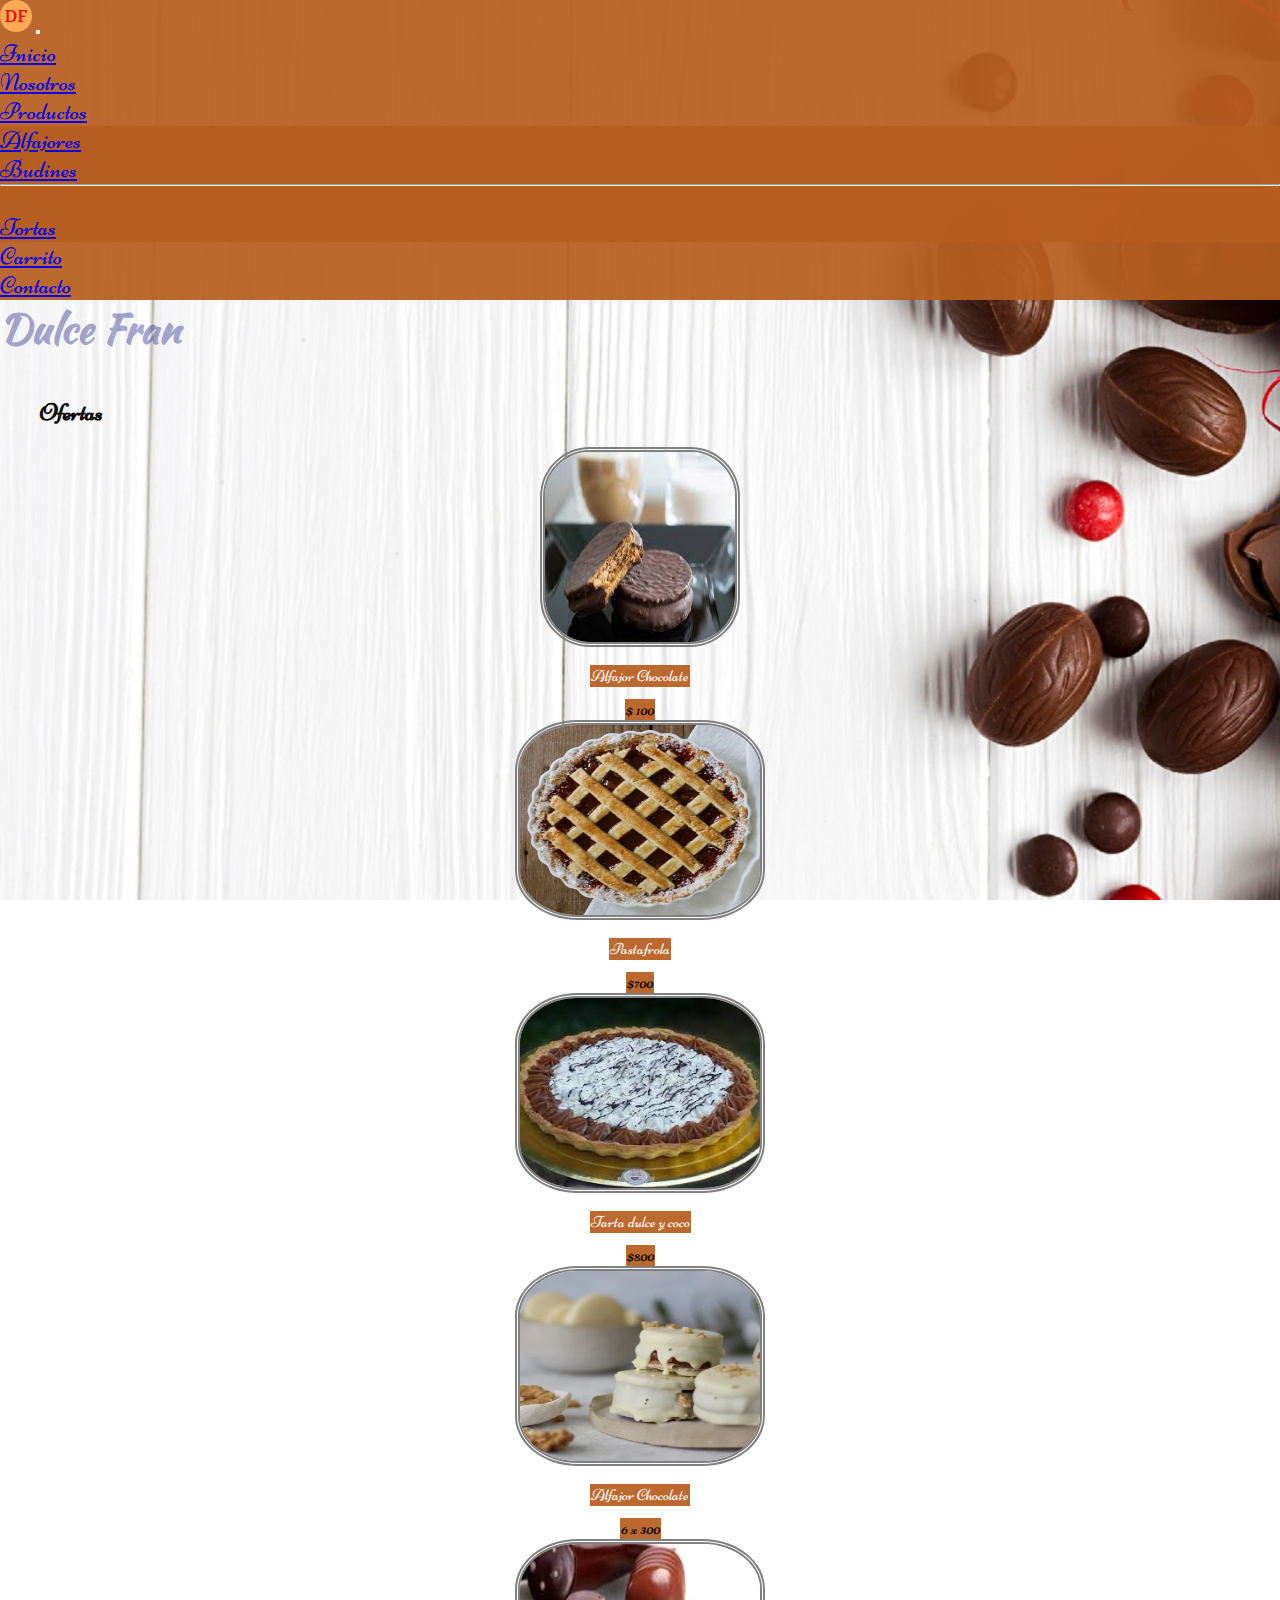
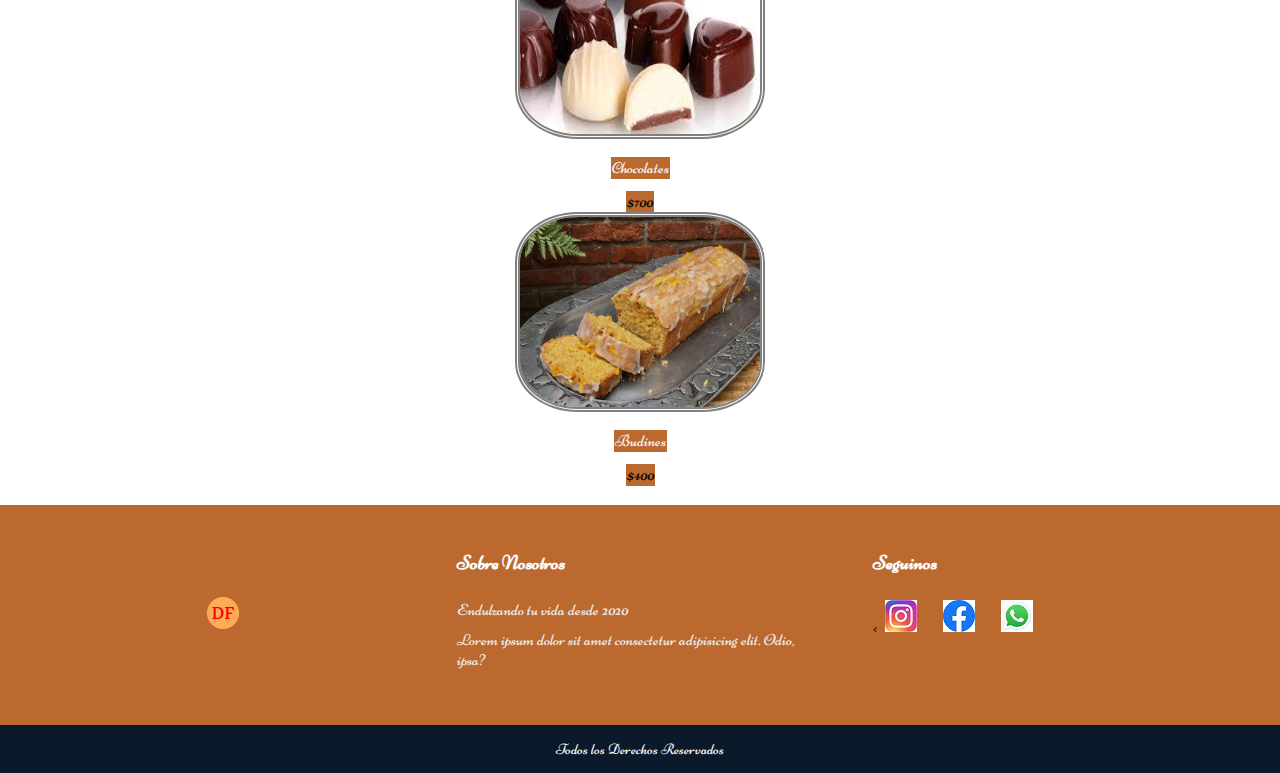
<file: index.html>
<!DOCTYPE html>
<html lang="en">
<head>
    <meta charset="UTF-8">
    <meta http-equiv="X-UA-Compatible" content="IE=edge">
    <meta name="viewport" content="width=device-width, initial-scale=1.0">
    <title>Dulce Fran</title>
    <link rel="icon" type="image/png" href="./Fotos/favicon-32x32.png"/>
    <link rel="preconnect" href="https://fonts.googleapis.com">
                <!--letra para titulos-->
    <link rel="preconnect" href="https://fonts.gstatic.com" crossorigin>
    <link href="https://fonts.googleapis.com/css2?family=Kaushan+Script&family=Niconne&display=swap" 
    rel="stylesheet">
    <!-- CSS only -->
    <link href="https://cdn.jsdelivr.net/npm/bootstrap@5.2.1/dist/css/bootstrap.min.css" rel="stylesheet" integrity="sha384-iYQeCzEYFbKjA/T2uDLTpkwGzCiq6soy8tYaI1GyVh/UjpbCx/TYkiZhlZB6+fzT" crossorigin="anonymous">
    <link rel="stylesheet" href="estilos/estilos.css">
</head>
    
<body id="pagina-inicio">

    <!-- inicio header -->

    <header class="container-fluid">

        <nav class="navbar navbar-expand-lg " >
            <div class="container-fluid">

              <a class="navbar-brand" href="index.html"><img src="./Fotos/favicon-32x32.png" alt="logo"></a>

              <button class="navbar-toggler" type="button" data-bs-toggle="collapse" data-bs-target="#navbarSupportedContent" aria-controls="navbarSupportedContent" aria-expanded="false" aria-label="Toggle navigation">
                <span class="navbar-toggler-icon"></span>
              </button>

              <div class="collapse navbar-collapse" id="navbarSupportedContent">
                <ul class="navbar-nav me-auto mb-2 mb-lg-0">
                  <li class="nav-item">
                    <a class="nav-link active" aria-current="page" href="index.html">Inicio</a>
                  </li>
                  <li class="nav-item">
                    <a class="nav-link" href="./Paginas/Nosotros.html">Nosotros</a>
                  </li>
                  <li class="nav-item dropdown">
                    <a class="nav-link dropdown-toggle" href="./Paginas/Productos.html" role="button" data-bs-toggle="dropdown" aria-expanded="false">
                      Productos
                    </a>
                    <ul class="dropdown-menu">
                      <li><a class="dropdown-item" href="./Paginas/Productos.html">Alfajores</a></li>
                      <li><a class="dropdown-item" href="./Paginas/Productos.html">Budines</a></li>
                      <li><hr class="dropdown-divider"></li>
                      <li><a class="dropdown-item" href="./Paginas/Productos.html">Tortas</a></li>
                    </ul>
                  </li>
                  <li class="nav-item">
                    <a class="nav-link" href="./Paginas/Carrito.html">Carrito</a>
                  </li>
                  <li class="nav-item">
                    <a class="nav-link" href="./Paginas/Contacto.html">Contacto</a>
                  </li>
                </ul>
      
              </div>
            </div>
          </nav>

        <a href ="./index.html"> </a> 

        <div class="mx-auto" style="width: 200px" p-2 m-2 >
            <h1>Dulce Fran</h1>
        </div>
      

 

    </header>

        <!-- Fin header -->

        
  <main class="container">
    <section class="sec1ini">

      <h2 class="h2inicio">Ofertas</h2>

      <div class="row" >

                <div class="col-lg-4 col-xs-12 col-md-6 p-3">
                  
                  <img src="./Fotos/Alfajor 1.jfif" alt="Foto Alfajor" width="150px" class="imgsection "mx-auto" style="width: 200px;" >
                  <h3 class="h3imag"><span>Alfajor Chocolate</span> </h3>
                  <p class="fw-bold"><span>$ 100</span> </p>
                </div>

                <div class="col-lg-4 col-xs-12 col-md-6 p-3">
                  <img src="./Fotos/pasta-frola-1-FP.jpg" alt="Torta" width="150px"class="imgsection">
                  <h3 class="h3imag"> <span>Pastafrola</span> </h3>
                  <p class="fw-bold"><span>$700</span></p>
                </div>
                        
                <div class="col-lg-4 col-xs-12 col-md-6 p-3">
                            
                  <img src="./Fotos/Tarta 1.jfif" alt="Tarta" width="150px"class="imgsection">
                  <h3 class="h3imag"><span>Tarta dulce y coco</span> </h3>
                  <p class="fw-bold"><span>$800</span> </p>
                        
                </div>

                  <div class="col-lg-4 col-xs-12 col-md-6 p-5 mt-4">
                      <img src="./Fotos/Alfajor 4.jpg" alt="Foto Alfajor" width="150px"class="imgsection" >
                      <h3 class="h3imag"><span>Alfajor Chocolate</span> </h3>
                      <p class="fw-bold"><span>6 x 300</span> </p>
                  </div>
            
            
                  <div class="col-lg-4 col-xs-12 col-md-6 p-5  mt-4">
                            <img src="./Fotos/Chocolates.jfif" alt="Chocolates" width="150px"class="imgsection">
                            <h3 class="h3imag"><span>Chocolates</span> </h3>
                            <p class="fw-bold"><span>$700</span></p>
                  </div>
                            
                  <div class="col-lg-4 col-xs-12 col-md-6 p-5  mt-4">
                                
                    <img src="./Fotos/Budines2.jpg" alt="Tarta" width="150px"class="imgsection">
                    <h3 class="h3imag"><span>Budines</span> </h3>
                    <p class="fw-bold"><span>$400</span></p>
                            
                  </div>
      </div>

    </Section>

  </main>
  
  
  <footer class="pie-pagina">
    <div class="grupo-1">
        <div class="box">
            <figure>
                <a href="#">
                    <img src="Fotos/favicon-32x32.png" alt="Logo">
                </a>
            </figure>
        </div>
        <div class="box">
            <h2>Sobre Nosotros</h2>
            <p>Endulzando tu vida desde 2020</p>
            <p>Lorem ipsum dolor sit amet consectetur adipisicing elit. Odio, ipsa?</p>
        </div>

        <div class="box">
            <h2>Seguinos</h2>
            <div class="red-social">
                <<a href="https://www.instagram.com
                " target="_blank"><img src="./Fotos/Logos/Instagram logo.jpg" alt="Logo instagram" class="rounded-3"></a>

                <a href="https://www.facebook.com/" target="_blank"><img src="./Fotos/Logos/Logo facebook.jpg" alt="Logo Facebook"class="rounded-3"></a>

                <a href="https://www.whatsapp.com" target="_blank"><img src="./Fotos/Logos/WhatsApp.jpg" alt="Logo WhatsApp"class="rounded-3"></a>

              
            </div>
        </div>
    </div>
    <div class="grupo-2">
        <p>Todos los Derechos Reservados</p> 
    </div>

  </footer>





    
            <!-- JavaScript Bundle with Popper -->
    <script src="https://cdn.jsdelivr.net/npm/bootstrap@5.2.1/dist/js/bootstrap.bundle.min.js" integrity="sha384-u1OknCvxWvY5kfmNBILK2hRnQC3Pr17a+RTT6rIHI7NnikvbZlHgTPOOmMi466C8" crossorigin="anonymous"></script>   
</body>
</html>
</file>
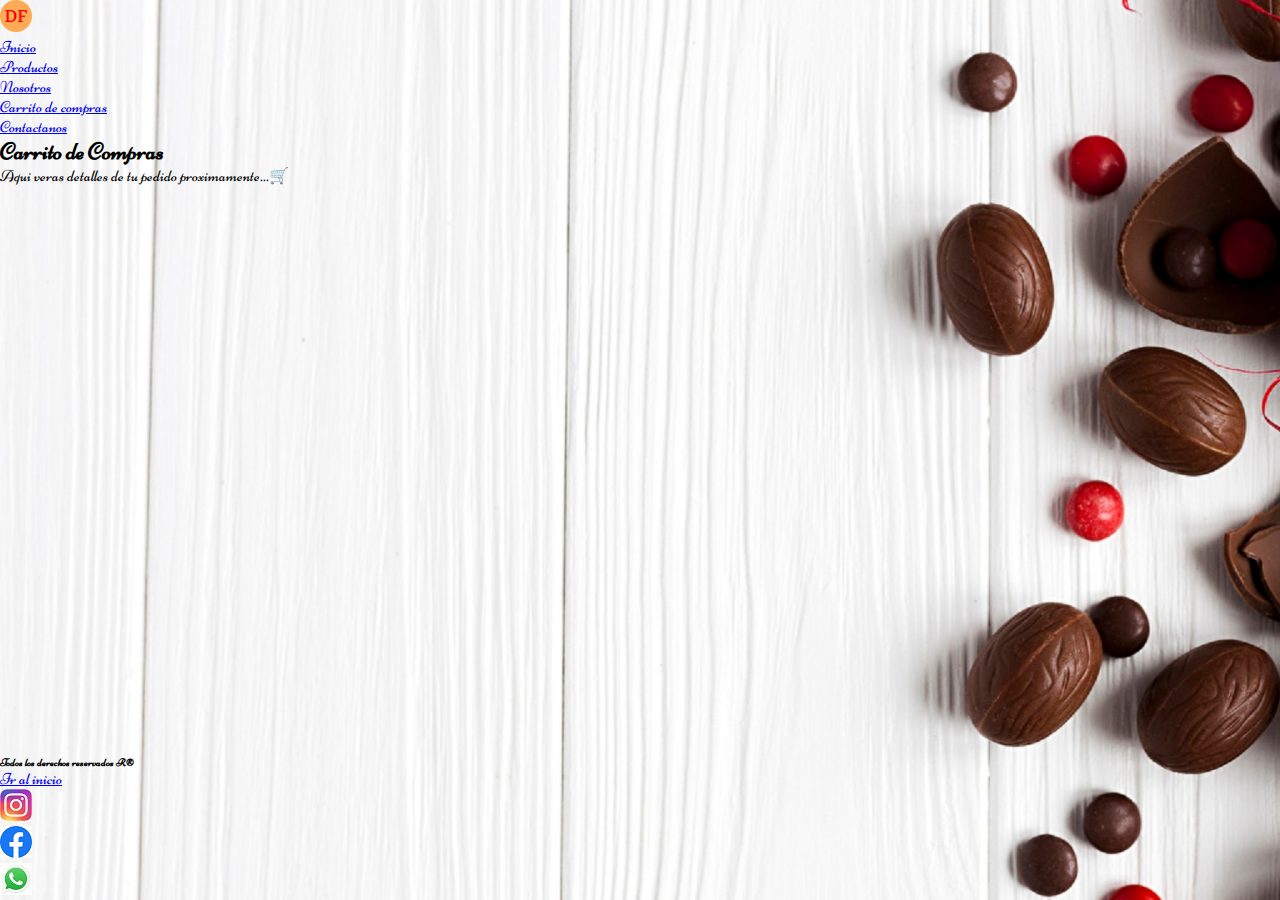
<file: Paginas/Carrito.html>
<!DOCTYPE html>
<html lang="en">
<head>
    <meta charset="UTF-8">
    <meta http-equiv="X-UA-Compatible" content="IE=edge">
    <meta name="viewport" content="width=device-width, initial-scale=1.0">
    <link rel="icon" type="image/png" href="../Fotos/favicon-32x32.png"/>
    <link rel="preconnect" href="https://fonts.googleapis.com">
                <!--letra para titulos-->
    <link rel="preconnect" href="https://fonts.gstatic.com" crossorigin>
    <link href="https://fonts.googleapis.com/css2?family=Kaushan+Script&family=Niconne&display=swap" 
    rel="stylesheet">
    <link rel="stylesheet" href="../estilos/estilos.css">

    <title>Carrito</title>
</head>

<body class="carrito">
    <header>
        <a href ="../index.html"><img src="../Fotos/favicon-32x32.png" alt="icono"></a> 


           
        <nav class="navinicio">
            <div>

                <ul class="menu">
                    <li> <a class="subrayado"href="../index.html">Inicio</a> </li>

                    <li> <a class="subrayado" href="./Productos.html">Productos</a> </li>

                    <li> <a class="subrayado" href="./Nosotros.html">Nosotros</a> </li>

                    <li> <a class="subrayado" href="./Carrito.html">Carrito de compras</a> </li>

                    <li> <a class="subrayado" href="./Contacto.html">Contactanos</a> </li>
                </ul>

            </div>
                      
        </nav>


    </header>


    <main>

        <div class="titulocarrito"> <h2>Carrito de Compras</h2></div>
       

        <div class="parrafocarrito">
            <p>Aqui veras detalles de tu pedido proximamente...🛒</p>
        </div>


    </main>

    <footer>
        <div class="footeralinicio">   
            <h6>Todos los derechos reservados R®</h6>

            <a class="footeralinicio" href="../index.html">Ir al inicio</a>
        </div>

     
        <div>
            <ul class="Footercontact">
                <li>
                    <a href="https://www.instagram.com
                    " target="_blank"><img src="../Fotos/Logos/Instagram logo.jpg" alt="Logo instagram"class="logosfooter"></a>                    
                </li>
                <li>
                    <a href="https://www.facebook.com/" target="_blank"><img src="../Fotos/Logos/Logo facebook.jpg" alt="Logo Facebook"class="logosfooter"></a>
                </li>
                <li>
                    <a href="https://www.whatsapp.com" target="_blank"><img src="../Fotos/Logos/WhatsApp.jpg" alt="Logo WhatsApp"class="logosfooter"></a>
                </li>

            </ul>



        </div>

 

    </footer>
</body>
</html>
</file>
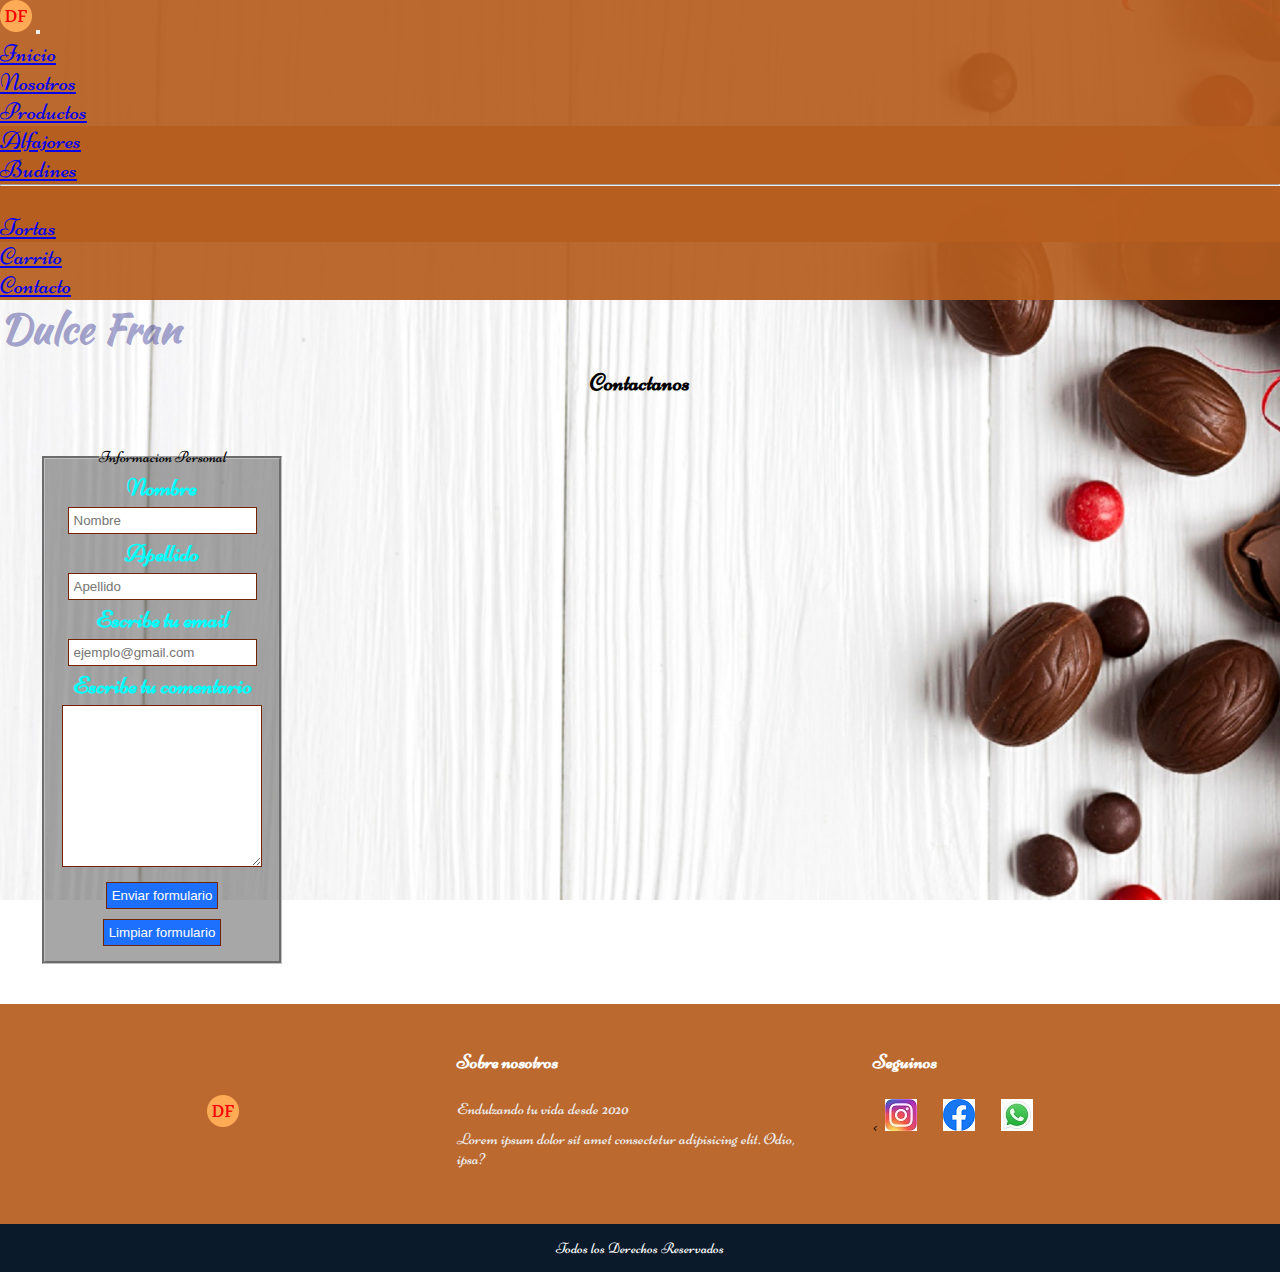
<file: Paginas/Contacto.html>
<!DOCTYPE html>
<html lang="en">
<head>
    <meta charset="UTF-8">
    <meta http-equiv="X-UA-Compatible" content="IE=edge">
    <meta name="viewport" content="width=device-width, initial-scale=1.0">
    <link rel="icon" type="image/png" href="../Fotos/favicon-32x32.png"/>
    <link rel="preconnect" href="https://fonts.googleapis.com">
                <!--letra para titulos-->
    <link rel="preconnect" href="https://fonts.gstatic.com" crossorigin>
    <link href="https://fonts.googleapis.com/css2?family=Kaushan+Script&family=Niconne&display=swap" 
    rel="stylesheet">
    <!-- CSS only -->
    <link href="https://cdn.jsdelivr.net/npm/bootstrap@5.2.1/dist/css/bootstrap.min.css" rel="stylesheet" integrity="sha384-iYQeCzEYFbKjA/T2uDLTpkwGzCiq6soy8tYaI1GyVh/UjpbCx/TYkiZhlZB6+fzT" crossorigin="anonymous">
    <link rel="stylesheet" href="../estilos/estilos.css">
    <title>Contacto</title>
</head>

<body>


            <header class= "container-fluid" >

                <nav class="navbar navbar-expand-lg " >
                    <div class="container-fluid">
            
                    <a class="navbar-brand" href="../index.html"><img src="../Fotos/favicon-32x32.png" alt="logo"></a>
            
                    <button class="navbar-toggler" type="button" data-bs-toggle="collapse" data-bs-target="#navbarSupportedContent" aria-controls="navbarSupportedContent" aria-expanded="false" aria-label="Toggle navigation">
                        <span class="navbar-toggler-icon"></span>
                    </button>
            
                    <div class="collapse navbar-collapse" id="navbarSupportedContent">
                        <ul class="navbar-nav me-auto mb-2 mb-lg-0">
                        <li class="nav-item">
                            <a class="nav-link active" aria-current="page" href="../index.html">Inicio</a>
                        </li>
                        <li class="nav-item">
                            <a class="nav-link" href="./Nosotros.html">Nosotros</a>
                        </li>
                        <li class="nav-item dropdown">
                            <a class="nav-link dropdown-toggle" href="./Productos.html" role="button" data-bs-toggle="dropdown" aria-expanded="false">
                            Productos
                            </a>
                            <ul class="dropdown-menu">
                            <li><a class="dropdown-item" href="./Productos.html">Alfajores</a></li>
                            <li><a class="dropdown-item" href="./Productos.html">Budines</a></li>
                            <li><hr class="dropdown-divider"></li>
                            <li><a class="dropdown-item" href="./Productos.html">Tortas</a></li>
                            </ul>
                        </li>
                        <li class="nav-item">
                            <a class="nav-link" href="./Carrito.html">Carrito</a>
                        </li>
                        <li class="nav-item">
                            <a class="nav-link" href="./Contacto.html">Contacto</a>
                        </li>
                        </ul>
            
                    </div>
                    </div>
                </nav>
            
                <a href ="index.html"> </a> 
            
                <div class="mx-auto" style="width: 200px" p-2 m-2 >
                    <h1>Dulce Fran</h1>
                </div>
            
            
            
            
            </header>
            
                <!-- Fin header -->

            
    
    <div class="containergrid">
            <main class="maincontacto">
                    
                    <h2 class="titulocontacto">
                    Contactanos
                    </h2>

                <section class="secform">
                        <form action="">

                            <fieldset>
                                    <legend>Informacion Personal</legend>

                                

                                <div>
                                    <label for="name">Nombre</label><br>
                                    <input type="text"name="name" placeholder="Nombre">
                                </div>

                                

                                <div>
                                    <label for="surname">Apellido</label><br>
                                    <input type="text"name="surname" placeholder="Apellido">
                                </div>

                                <div>
                                    <label for="email">Escribe tu email</label>
                                    <input type="email" name="email" required
                                    placeholder="ejemplo@gmail.com">
                                </div>

                                <div>
                                    <label for="comentario">Escribe tu comentario</label> <br>
                                    <textarea name="comentario" id="" cols="30" rows="10"></textarea>
                                </div>

                                
                                <div >
                                    <input class="input-enviar-limpiar" type="submit" value="Enviar formulario"/>
                                    <input class="input-enviar-limpiar" type="reset" value="Limpiar formulario"/>
                                </div>
                                

                            </fieldset>
                
                    </form>
                </section>

    </div>
            </main>

                    <!--inicio footer-->
                
            <footer class="pie-pagina">
                <div class="grupo-1">
                    <div class="box">
                        <figure>
                            <a href="#">
                                <img src="../Fotos/favicon-32x32.png" alt="Logo">
                            </a>
                        </figure>
                    </div>
                    <div class="box">
                        <h2>Sobre nosotros</h2>
                        <p>Endulzando tu vida desde 2020</p>
                        <p>Lorem ipsum dolor sit amet consectetur adipisicing elit. Odio, ipsa?</p>
                    </div>
            
                    <div class="box">
                        <h2>Seguinos</h2>
                        <div class="red-social">
                            <<a href="https://www.instagram.com
                            " target="_blank"><img src="../Fotos/Logos/Instagram logo.jpg" alt="Logo instagram" class="rounded-3"></a>
            
                            <a href="https://www.facebook.com/" target="_blank"><img src="../Fotos/Logos/Logo facebook.jpg" alt="Logo Facebook"class="rounded-3"></a>
            
                            <a href="https://www.whatsapp.com" target="_blank"><img src="../Fotos/Logos/WhatsApp.jpg" alt="Logo WhatsApp"class="rounded-3"></a>
            
                          
                        </div>
                    </div>
                </div>
                <div class="grupo-2">
                    <p>Todos los Derechos Reservados</p> 
                </div>
            </footer>
            

   
   



           <!-- JavaScript Bundle with Popper -->
           <script src="https://cdn.jsdelivr.net/npm/bootstrap@5.2.1/dist/js/bootstrap.bundle.min.js" integrity="sha384-u1OknCvxWvY5kfmNBILK2hRnQC3Pr17a+RTT6rIHI7NnikvbZlHgTPOOmMi466C8" crossorigin="anonymous"></script>  



</body>
</html>
</file>
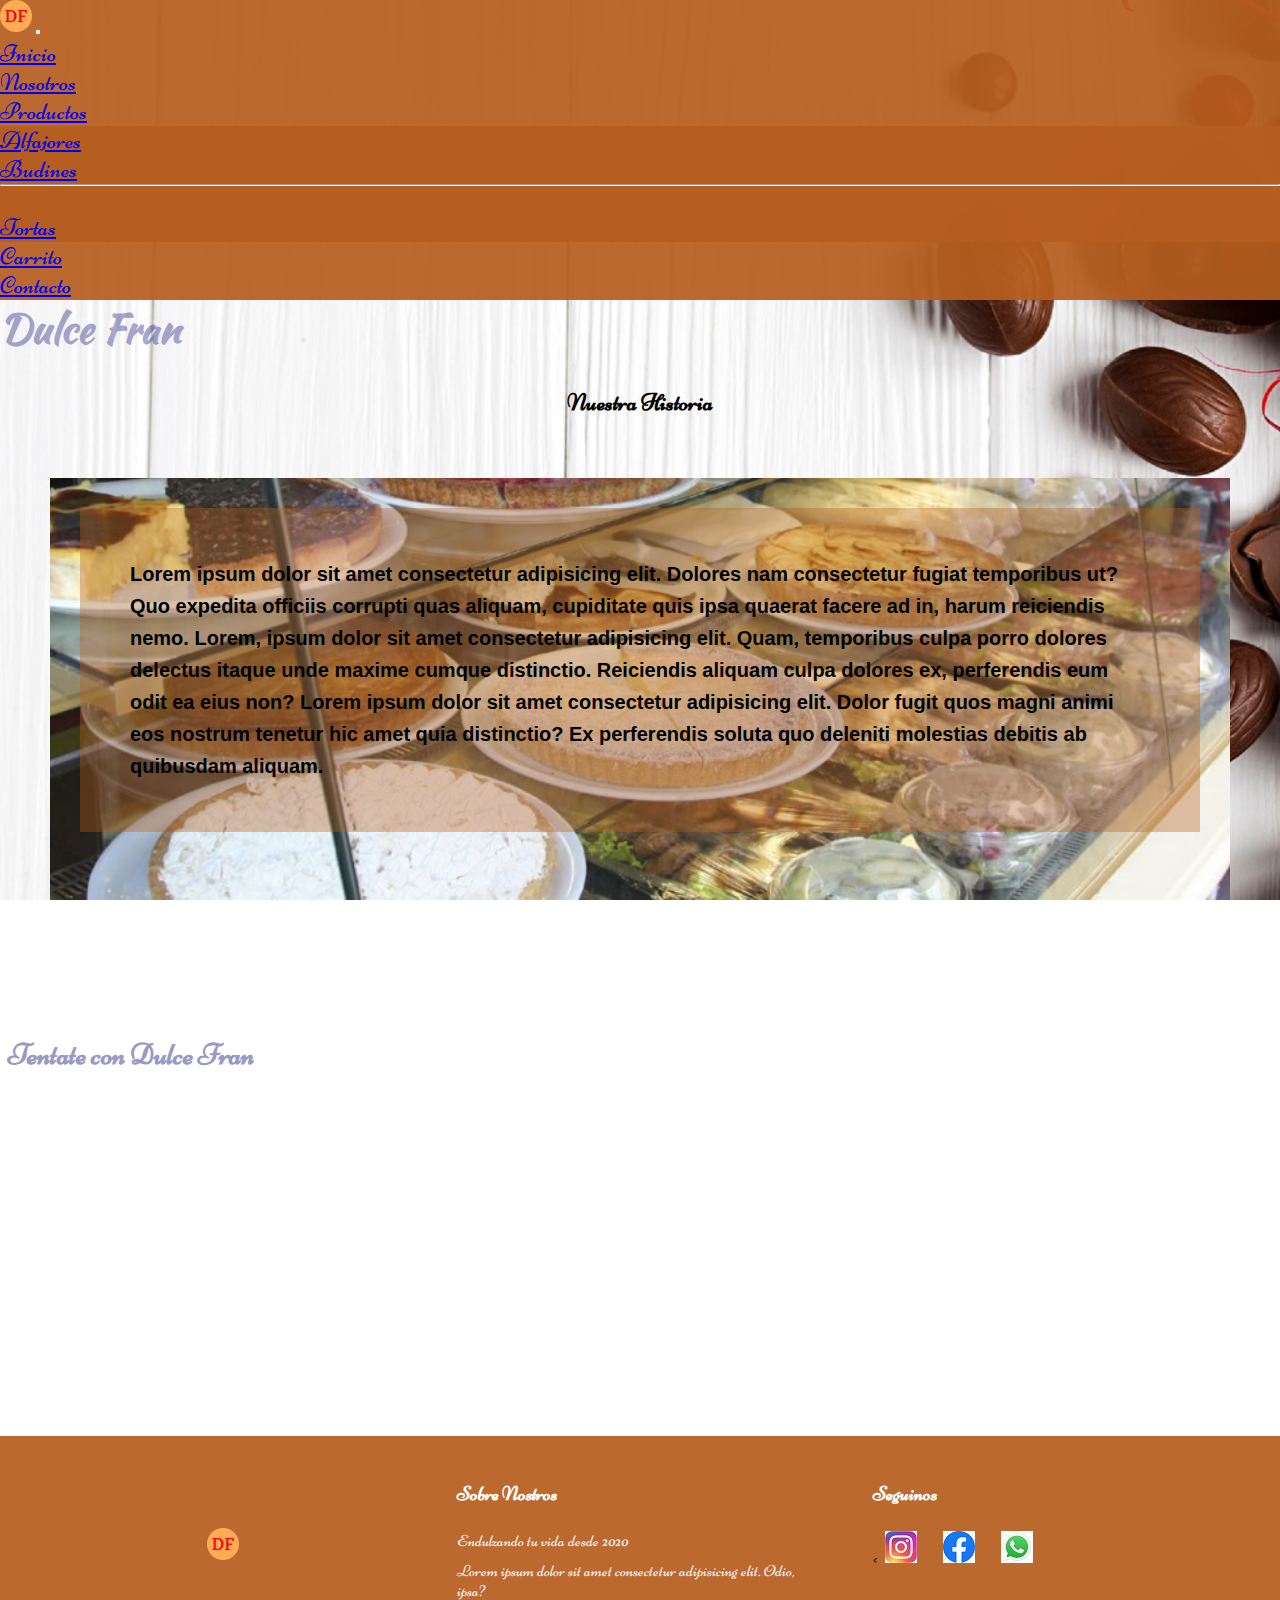
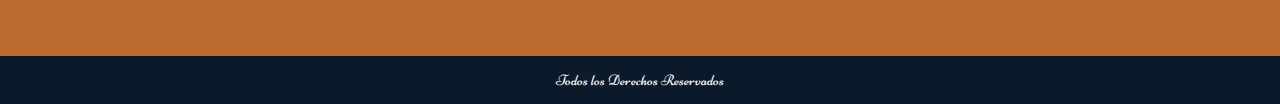
<file: Paginas/Nosotros.html>
<!DOCTYPE html>
<html lang="en">
<head>
    <meta charset="UTF-8">
    <meta http-equiv="X-UA-Compatible" content="IE=edge">
    <meta name="viewport" content="width=device-width, initial-scale=1.0">
    <link rel="icon" type="image/png" href="../Fotos/favicon-32x32.png"/>
    <link rel="preconnect" href="https://fonts.googleapis.com">
                <!--letra para titulos-->
    <link rel="preconnect" href="https://fonts.gstatic.com" crossorigin>
    <link href="https://fonts.googleapis.com/css2?family=Kaushan+Script&family=Niconne&display=swap" 
    rel="stylesheet">
    <!-- CSS only -->
    <link href="https://cdn.jsdelivr.net/npm/bootstrap@5.2.1/dist/css/bootstrap.min.css" rel="stylesheet" integrity="sha384-iYQeCzEYFbKjA/T2uDLTpkwGzCiq6soy8tYaI1GyVh/UjpbCx/TYkiZhlZB6+fzT" crossorigin="anonymous">
    <link href="https://unpkg.com/aos@2.3.1/dist/aos.css" rel="stylesheet">
    <link rel="stylesheet" href="../estilos/estilos.css">
    <title>Nosotros</title>
</head>
<body>

    <header class="container-fluid">
     
  

        <nav class="navbar navbar-expand-lg " >
            <div class="container-fluid">
    
              <a class="navbar-brand" href="../index.html"><img src="../Fotos/favicon-32x32.png" alt="logo"></a>
    
              <button class="navbar-toggler" type="button" data-bs-toggle="collapse" data-bs-target="#navbarSupportedContent" aria-controls="navbarSupportedContent" aria-expanded="false" aria-label="Toggle navigation">
                <span class="navbar-toggler-icon"></span>
              </button>
    
              <div class="collapse navbar-collapse" id="navbarSupportedContent">
                <ul class="navbar-nav me-auto mb-2 mb-lg-0">
                  <li class="nav-item">
                    <a class="nav-link active" aria-current="page" href="../index.html">Inicio</a>
                  </li>
                  <li class="nav-item">
                    <a class="nav-link" href="./Nosotros.html">Nosotros</a>
                  </li>
                  <li class="nav-item dropdown">
                    <a class="nav-link dropdown-toggle" href="./Productos.html" role="button" data-bs-toggle="dropdown" aria-expanded="false">
                      Productos
                    </a>
                    <ul class="dropdown-menu">
                      <li><a class="dropdown-item" href="./Productos.html">Alfajores</a></li>
                      <li><a class="dropdown-item" href="./Productos.html">Budines</a></li>
                      <li><hr class="dropdown-divider"></li>
                      <li><a class="dropdown-item" href="./Productos.html">Tortas</a></li>
                    </ul>
                  </li>
                  <li class="nav-item">
                    <a class="nav-link" href="./Carrito.html">Carrito</a>
                  </li>
                  <li class="nav-item">
                    <a class="nav-link" href="./Contacto.html">Contacto</a>
                  </li>
                </ul>
      
              </div>
            </div>
          </nav>
    
        <a href ="index.html"> </a> 
    
        <div class="mx-auto" style="width: 200px" p-2 m-2 >
            <h1>Dulce Fran</h1>
        </div>
      
    
    
    
    </header>
    
        <!-- Fin header -->
    
    

    <main>
        
        <h2 class="tituloNH">Nuestra Historia</h2>

        <section class="sec4nh">

            

            <div class="parrafo">
                <p>
                    <b>Lorem</b>  ipsum dolor sit amet         consectetur   adipisicing elit. Dolores nam consectetur fugiat temporibus ut? Quo expedita officiis corrupti quas aliquam,
                    cupiditate quis ipsa quaerat facere ad in, harum reiciendis nemo.
                    <b>Lorem</b>, ipsum dolor sit amet consectetur adipisicing elit.
                    Quam, temporibus culpa porro dolores delectus itaque unde maxime cumque distinctio. Reiciendis aliquam culpa dolores ex, perferendis eum odit ea eius non?
                    Lorem ipsum dolor sit amet consectetur adipisicing elit. Dolor fugit quos magni animi eos nostrum tenetur hic amet quia distinctio? Ex perferendis soluta quo deleniti molestias debitis ab quibusdam aliquam.
                </p> 
            
            </div>
            


        </section>

        <section>
            <h3 class="titulovideo">Tentate con Dulce Fran</h3>
            <div  data-aos="zoom-out-up" class="video">

                 <iframe width="560" height="315" src="https://www.youtube.com/embed/nYk6eLlA3uQ" title="YouTube video player" frameborder="0" allow="accelerometer; autoplay; clipboard-write; encrypted-media; gyroscope; picture-in-picture" allowfullscreen></iframe>
               

            </div>

        </section>

    </main>

    
  <footer class="pie-pagina">
      <div class="grupo-1">
          <div class="box">
              <figure>
                  <a href="#">
                      <img src="../Fotos/favicon-32x32.png"alt="Logo">
                  </a>
              </figure>
          </div>
          <div class="box">
              <h2>Sobre Nostros</h2>
              <p>Endulzando tu vida desde 2020</p>
              <p>Lorem ipsum dolor sit amet consectetur adipisicing elit. Odio, ipsa?</p>
          </div>
  
          <div class="box">
              <h2>Seguinos</h2>
              <div class="red-social">
                  <<a href="https://www.instagram.com
                  " target="_blank"><img src="../Fotos/Logos/Instagram logo.jpg" alt="Logo instagram" class="rounded-3"></a>
  
                  <a href="https://www.facebook.com/" target="_blank"><img src="../Fotos/Logos/Logo facebook.jpg" alt="Logo Facebook"class="rounded-3"></a>
  
                  <a href="https://www.whatsapp.com" target="_blank"><img src="../Fotos/Logos/WhatsApp.jpg" alt="Logo WhatsApp"class="rounded-3"></a>
  
                
              </div>
          </div>
      </div>
      <div class="grupo-2">
          <p>Todos los Derechos Reservados</p> 
      </div>
  </footer>
  



               <!-- JavaScript Bundle with Popper -->
               <script src="https://cdn.jsdelivr.net/npm/bootstrap@5.2.1/dist/js/bootstrap.bundle.min.js" integrity="sha384-u1OknCvxWvY5kfmNBILK2hRnQC3Pr17a+RTT6rIHI7NnikvbZlHgTPOOmMi466C8" crossorigin="anonymous"></script>  
               <script src="https://unpkg.com/aos@2.3.1/dist/aos.js"></script>
               <script>
                AOS.init();
              </script>
</body>
</html>
</file>
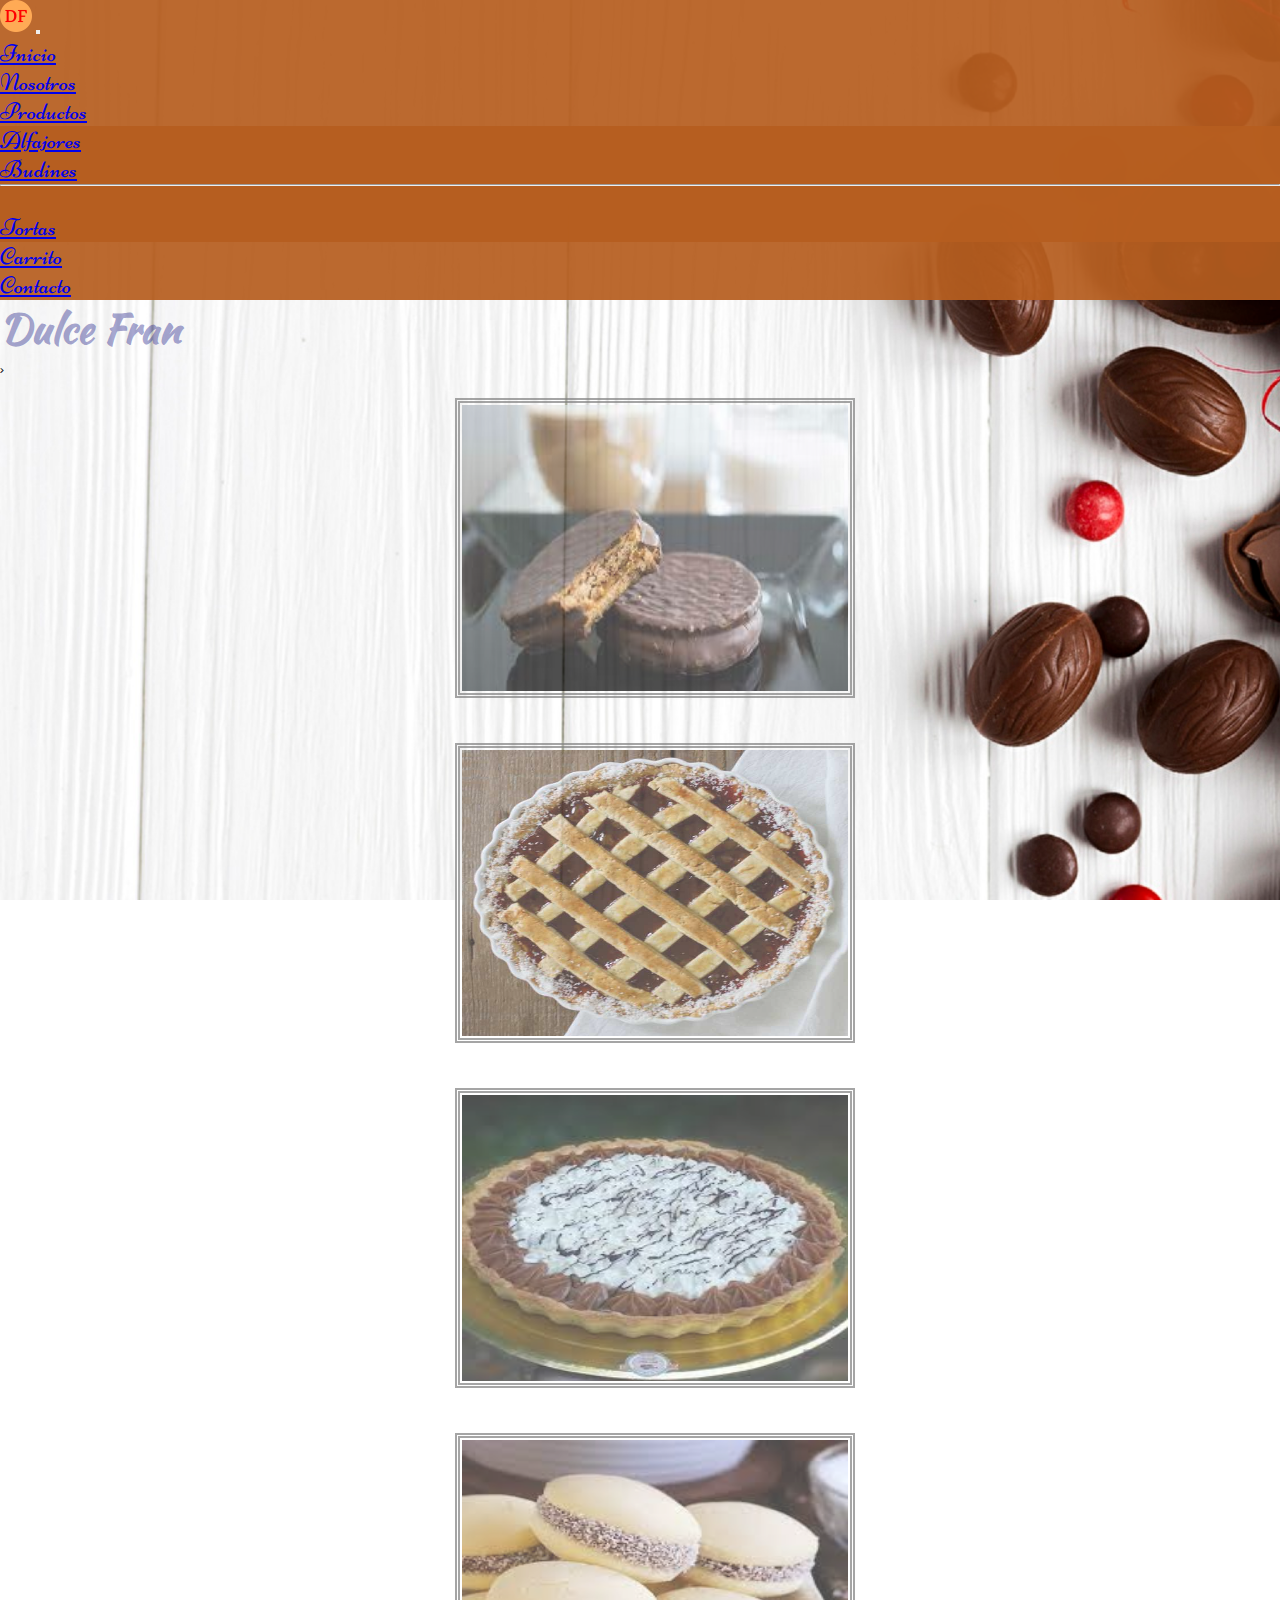
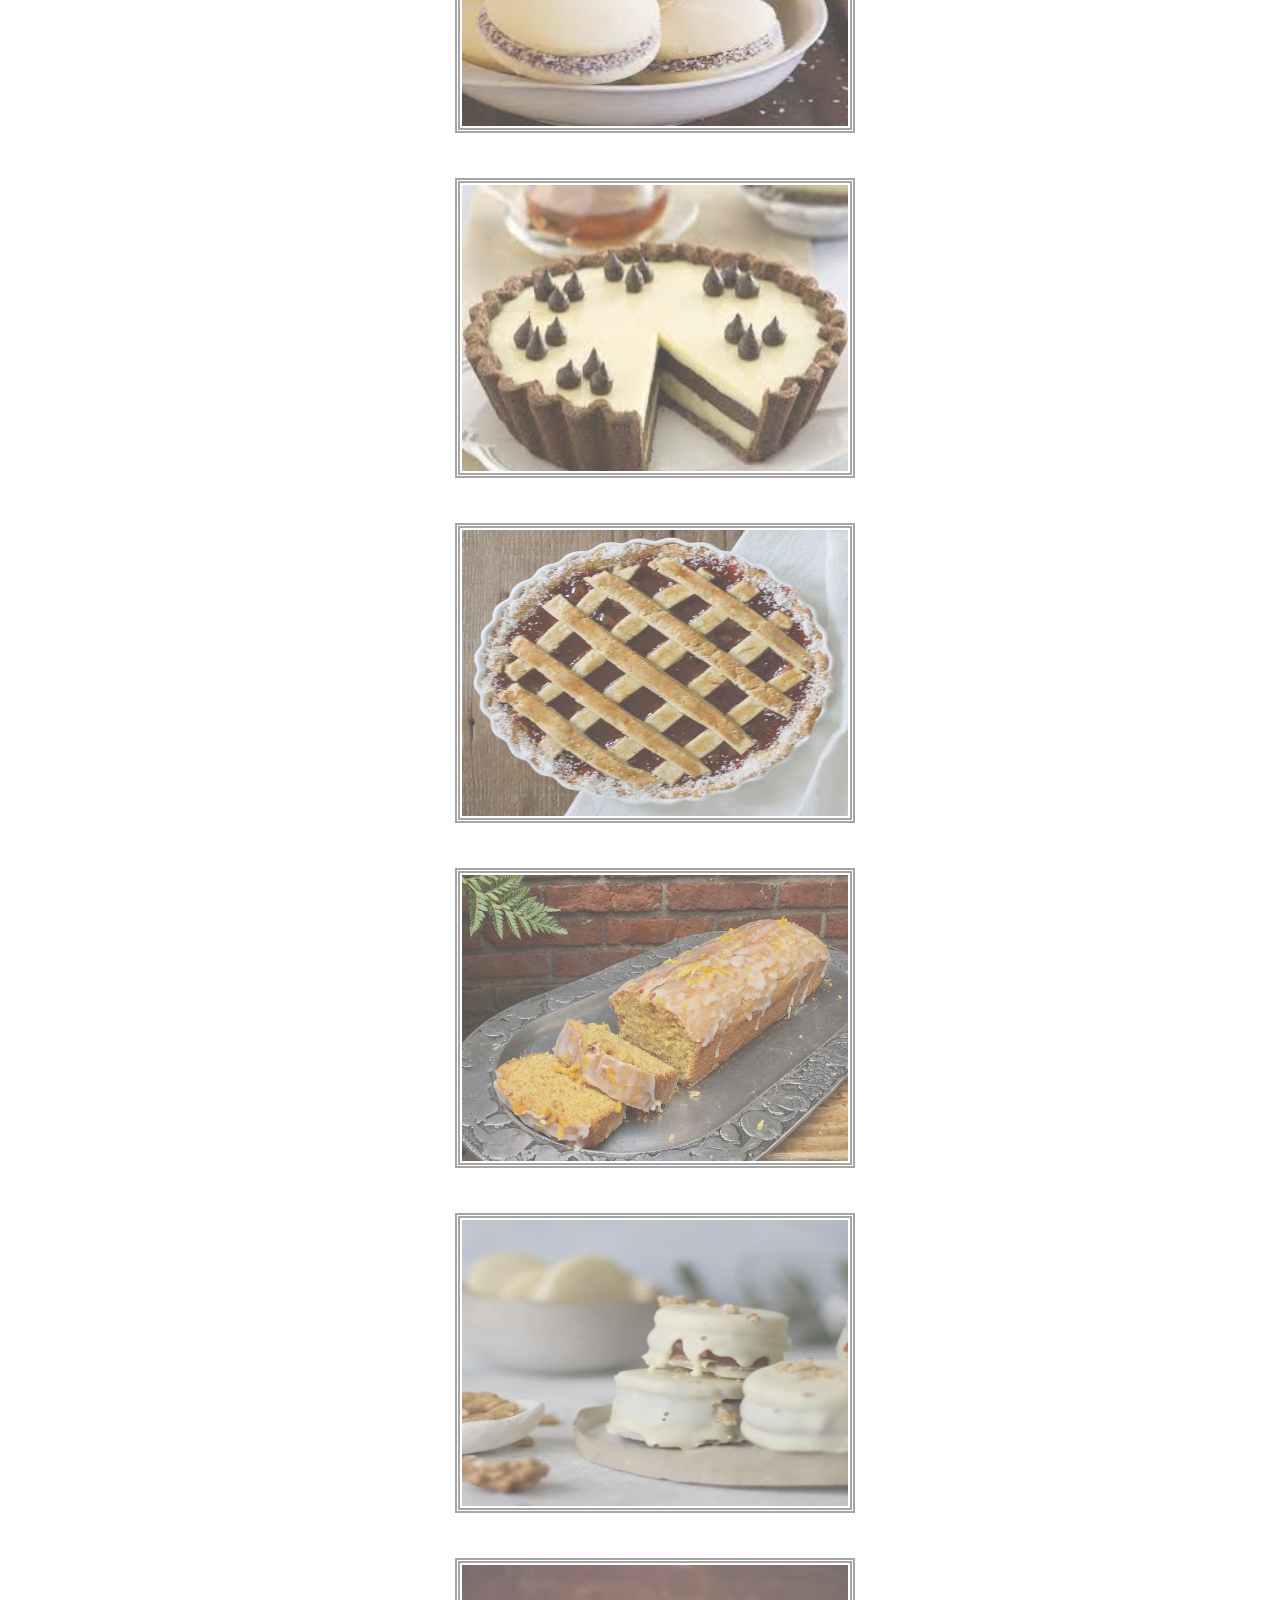
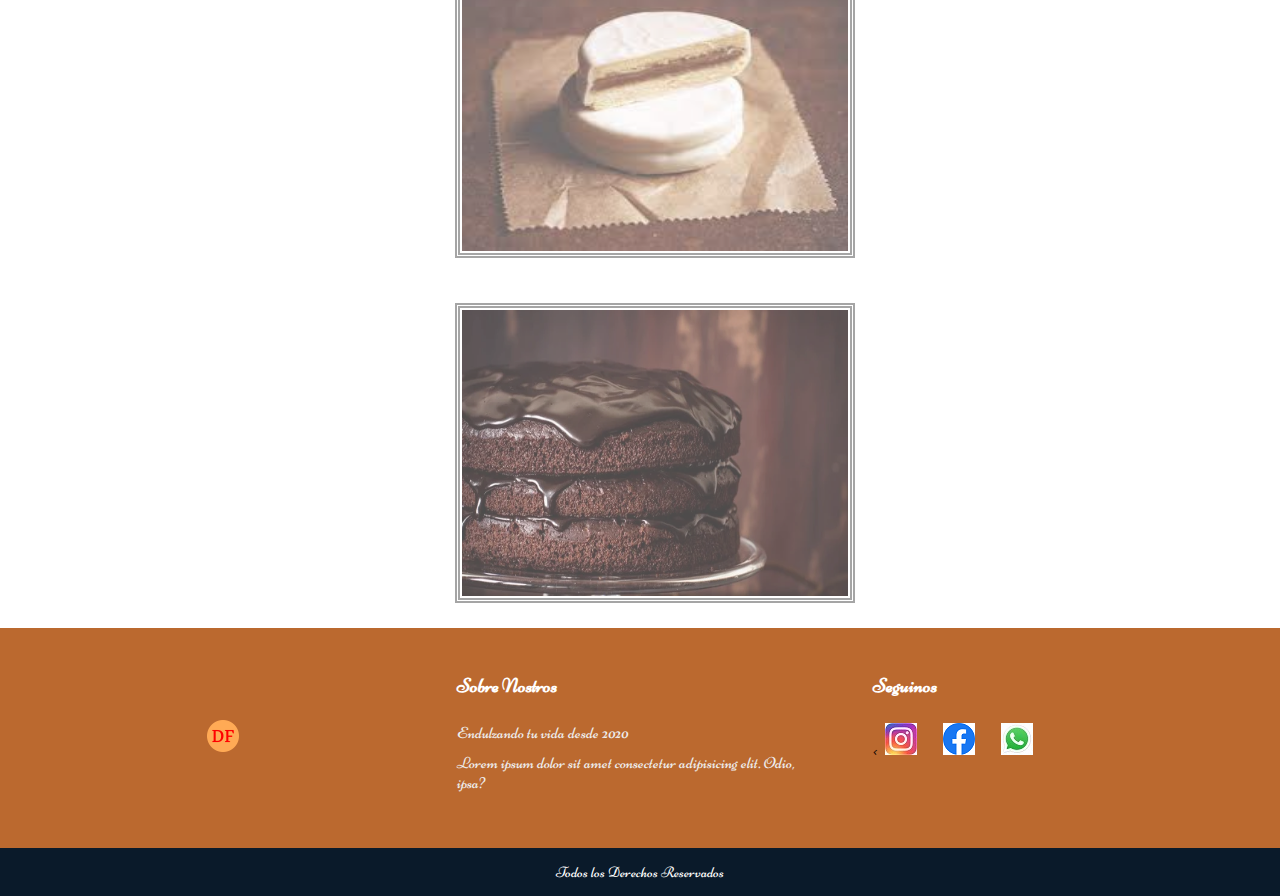
<file: Paginas/Productos.html>
<!DOCTYPE html>
<html lang="en">
<head>
    <meta charset="UTF-8">
    <meta http-equiv="X-UA-Compatible" content="IE=edge">
    <meta name="viewport" content="width=device-width, initial-scale=1.0">
    <link rel="icon" type="image/png" href="../Fotos/favicon-32x32.png"/>
    <link rel="preconnect" href="https://fonts.googleapis.com">
                <!--letra para titulos-->
    <link rel="preconnect" href="https://fonts.gstatic.com" crossorigin>
    <link href="https://fonts.googleapis.com/css2?family=Kaushan+Script&family=Niconne&display=swap" 
    rel="stylesheet">
    <!-- CSS only -->
    <link href="https://cdn.jsdelivr.net/npm/bootstrap@5.2.1/dist/css/bootstrap.min.css" rel="stylesheet" integrity="sha384-iYQeCzEYFbKjA/T2uDLTpkwGzCiq6soy8tYaI1GyVh/UjpbCx/TYkiZhlZB6+fzT" crossorigin="anonymous">
    <link rel="stylesheet" href="../estilos/estilos.css">
    <title>Dulce Fran</title>
</head>

<body class="bodyproducto">

    <header class="container-fluid">
     
  

        <nav class="navbar navbar-expand-lg " >
            <div class="container-fluid">
    
              <a class="navbar-brand" href="../index.html"><img src="../Fotos/favicon-32x32.png" alt="logo"></a>
    
              <button class="navbar-toggler" type="button" data-bs-toggle="collapse" data-bs-target="#navbarSupportedContent" aria-controls="navbarSupportedContent" aria-expanded="false" aria-label="Toggle navigation">
                <span class="navbar-toggler-icon"></span>
              </button>
    
              <div class="collapse navbar-collapse" id="navbarSupportedContent">
                <ul class="navbar-nav me-auto mb-2 mb-lg-0">
                  <li class="nav-item">
                    <a class="nav-link active" aria-current="page" href="../index.html">Inicio</a>
                  </li>
                  <li class="nav-item">
                    <a class="nav-link" href="./Nosotros.html">Nosotros</a>
                  </li>
                  <li class="nav-item dropdown">
                    <a class="nav-link dropdown-toggle" href="./Productos.html" role="button" data-bs-toggle="dropdown" aria-expanded="false">
                      Productos
                    </a>
                    <ul class="dropdown-menu">
                      <li><a class="dropdown-item" href="./Productos.html">Alfajores</a></li>
                      <li><a class="dropdown-item" href="./Productos.html">Budines</a></li>
                      <li><hr class="dropdown-divider"></li>
                      <li><a class="dropdown-item" href="./Productos.html">Tortas</a></li>
                    </ul>
                  </li>
                  <li class="nav-item">
                    <a class="nav-link" href="./Carrito.html">Carrito</a>
                  </li>
                  <li class="nav-item">
                    <a class="nav-link" href="./Contacto.html">Contacto</a>
                  </li>
                </ul>
      
              </div>
            </div>
          </nav>
    
        <a href ="index.html"> </a> 
    
        <div class="mx-auto" style="width: 200px" p-2 m-2 >
            <h1>Dulce Fran</h1>
        </div>
      
    
    
    
    </header>
    
        <!-- Fin header -->>

      <main class="container" >
                                   
          <div class="row">

                <div class="imgproductos"class="col-xl-6 col-xs-12" >
                
                    <img src="../Fotos/Alfajor 1.jfif" alt="Foto Alfajor" width="150px">
                    
                </div>

                <div class="imgproductos"class="col-xl-6 col-xs-12">
                
                    <img src="../Fotos/pasta-frola-1-FP.jpg" alt="Torta" width="150px">
                     
                </div>

                <div class="imgproductos"class="col-xl-6 col-xs-12 ">
                
                    <img src="../Fotos/Tarta 1.jfif" alt="Tarta" width="150px">
                    
                </div>

                <div class="imgproductos"class="col-xl-6 col-xs-12 col-md-6">
                
                    <img src="../Fotos/Alfajor 2.jfif" alt="Alfajores" width="200px">
                    
                </div>

                <div class="imgproductos"class="col-xl-6 col-xs-12 col-md-6">
                    
                    <img src="../Fotos/Tarta 2.jfif" alt="Alfajores" width="200px">
                    
                </div>

                <div class="imgproductos"class="col-xl-6 col-xs-12 col-md-6">
                    
                    <img src="../Fotos/pasta-frola-1-FP.jpg" alt="Alfajores" width="200px">
                    
                </div>

                <div class="imgproductos"class="col-xl-6 col-xs-12 col-md-6">
                    
                    <img src="../Fotos/Budines2.jpg" alt="Budines">
                    
                </div>

                <div class="imgproductos"class="col-xl-6 col-xs-12 col-md-6">
                    
                    <img src="../Fotos/Alfajor 4.jpg" alt="Alfajor">
                    
                </div>

                <div class="imgproductos"class="col-xl-6 col-xs-12 col-md-6">
                
                    <img src="../Fotos/Alfajor 3.jfif" alt="Alfajor">
                    
                </div>


                <div class="imgproductos"class="col-xl-6 col-xs-12 col-md-6">
                
                    <img src="../Fotos/Torta5.jpg" alt="Torta">
                    
                </div>
            </div>

          </div>
            
      </main>
    

      <footer class="pie-pagina">
          <div class="grupo-1">
              <div class="box">
                  <figure>
                      <a href="#">
                          <img src="../Fotos/favicon-32x32.png"alt="Logo">
                      </a>
                  </figure>
              </div>
              <div class="box">
                  <h2>Sobre Nostros</h2>
                  <p>Endulzando tu vida desde 2020</p>
                  <p>Lorem ipsum dolor sit amet consectetur adipisicing elit. Odio, ipsa?</p>
              </div>
      
              <div class="box">
                  <h2>Seguinos</h2>
                  <div class="red-social">
                      <<a href="https://www.instagram.com
                      " target="_blank"><img src="../Fotos/Logos/Instagram logo.jpg" alt="Logo instagram" class="rounded-3"></a>
      
                      <a href="https://www.facebook.com/" target="_blank"><img src="../Fotos/Logos/Logo facebook.jpg" alt="Logo Facebook"class="rounded-3"></a>
      
                      <a href="https://www.whatsapp.com" target="_blank"><img src="../Fotos/Logos/WhatsApp.jpg" alt="Logo WhatsApp"class="rounded-3"></a>
      
                    
                  </div>
              </div>
          </div>
          <div class="grupo-2">
              <p>Todos los Derechos Reservados</p> 
          </div>
      </footer>
      


                   <!-- JavaScript Bundle with Popper -->
    <script src="https://cdn.jsdelivr.net/npm/bootstrap@5.2.1/dist/js/bootstrap.bundle.min.js" integrity="sha384-u1OknCvxWvY5kfmNBILK2hRnQC3Pr17a+RTT6rIHI7NnikvbZlHgTPOOmMi466C8" crossorigin="anonymous"></script>  
</body>
</html>
</file>
<file: estilos/estilos.css>
*{
    margin: 0;
    padding: 0;
    box-sizing: border-box;
}


body{
    background-image: url(../Fotos/fondo2.jpg);
    background-repeat: no-repeat;
    background-attachment: fixed;
    background-size: cover;
    font-family: 'Niconne', cursive;
    min-height: 100vh;
    display: grid;
    grid-template-rows: auto 1fr auto;

}
                /*inicio navbar*/
.navbar, .dropdown-menu{
    
    background-color: rgba(182, 94, 31, 0.929);
    font-family: 'Niconne', cursive;
    font-size: 1.5rem;
    
}


.nav-item:hover{
    background-color: rgba(0, 255, 255, 0.608);
    transition: 1s;
    border-radius: 25%;
}

.dropdown-item:hover{
    background-color: aqua;
    
}

.navbar-brand:hover{
    transform: rotateZ(360deg);
    animation-iteration-count: infinite;
    transition: 2s;
}

                    /*fin navbar*/


h1{
    font-family: 'Kaushan Script', cursive;
    color: rgba(3, 3, 121, 0.363);
    font-size: 2.5rem

}

.h2inicio{
    margin: 10px;
    padding: 10px;
    font-family: 'Niconne', cursive;
    padding-left: 10px ;
    padding-top: 10px;
    padding-right:10px ;
    padding-bottom: 10px; 
    color: rgb(3, 3, 3);

}

.imgsection{
    width: 250px; 
    height: 200px;
    border: 5px double grey;
    border-radius: 25%;
    
    
}

.imgsection:hover{
    transform: scale(1.1,1.1);
}

.row{
    text-align: center;
}
.row p{
    margin-top: 3px;
    font-style: bold;

}
.h3imag{

    margin: 7px;
    padding: 7px;
    color: rgb(251, 248, 248);
    font-style: bold;
    font-weight: 100;
    text-align: center;
    font-size: 1rem;
    
}
.row span{
    margin: 3px auto;
    padding: 1px;
    background-color: rgba(182, 94, 31, 0.929);
}

.sec1ini{
    margin: 30 auto;
    padding: 20px;
    
}


                    /*inicio pagina productos*/


                  /*  .productos, .Nosotros, .carrito, .Contacto{
                        background: #959595;
                        background: -moz-linear-gradient(top,  #959595 0%, #0d0d0d 5%, #0a0a0a 47%, #4e4e4e 49%, #0a0a0a 83%, #1b1b1b 86%, #4e4e4e 95%, #4e4e4e 98%);
                        background: -webkit-linear-gradient(top,  #959595 0%,#0d0d0d 5%,#0a0a0a 47%,#4e4e4e 49%,#0a0a0a 83%,#1b1b1b 86%,#4e4e4e 95%,#4e4e4e 98%);
                        background: linear-gradient(to bottom,  #959595 0%,#0d0d0d 5%,#0a0a0a 47%,#4e4e4e 49%,#0a0a0a 83%,#1b1b1b 86%,#4e4e4e 95%,#4e4e4e 98%);
                        filter: progid:DXImageTransform.Microsoft.gradient( startColorstr='#959595', endColorstr='#4e4e4e',GradientType=0 );
                        
                    }*/




   

.imgproductos img{
width: 400px;
height: 300px;
opacity: 0.7;
border: 5px double grey;
margin: 20px;
margin-left: 50px;
padding: 2px;
}



                    
 .tituloNP{
 height: 50px;
 text-align: center;
 margin: 20px auto;
 padding: 10px;
 }

.imgproductos img:hover{
    opacity: 1;
    border: solid white                    
 }      
 

                  

     
 
                    /*fin pagina productos*/


                     /*inicio pagina nosotros*/

.tituloNH{
    height: 50px;
    text-align: center;
    margin: 20px auto;
    padding: 10px;    
}

.sec4nh{
    background-image: url(../Fotos/imagennosotros.jpg);
    height: 500px;
    background-attachment:fixed;
    background-position: center;
    background-repeat: no-repeat;
    background-size: cover;
    padding: 30px;
    margin: 50px;

}

.parrafo{
    background-color: rgba(182, 94, 31, 0.368);
    color: black;
    line-height: 1.6;
    padding: 50px;
    font-size: 20px;
    font-weight: bold;
    font-family: Verdana, Geneva, Tahoma, sans-serif;

    
    
}

.titulovideo{
    margin: 10px auto;
    padding: 8px;
    font-size: 30px;
    color: rgb(153 153 196)
}

.video iframe{
    width: 600px;
    height: 300px;
    margin: 20px;
    padding: 15px;
    border: 5px solid rgba(182, 94, 31, 0.929)
    
}

                /*fin pagina nosotros*/



.maincontacto h2{
    text-align: center;
    padding: 10px;
}

fieldset {
    display: block;
    margin-inline-start: 2px;
    margin-inline-end: 2px;
    padding-block-start: 0.35em;
    padding-inline-start: 0.75em;
    padding-inline-end: 0.75em;
    padding-block-end: 0.625em;
    min-inline-size: min-content;
    border-width: 3px;
    border-style: groove;
    border-color: rgb(192, 192, 192);
    border-image: initial;
    background-color: rgba(61, 61, 61, 0.455);
    text-align: center;
}

legend{
    color: black;
}

form{

    width: 25px;
    margin: 20px;
    padding: 20px;
    
}

label{
    font-size: 1.5rem;
    display: inline-block;
    width: 100%;
    font-weight: bold;
    color: aqua;

}

input, textarea{
    margin-bottom: 20px;
    border: #752201 solid 1px;
    margin: 5px;
    padding: 5px;
}

input:focus{
    border: rgba(0, 115, 255, 0.934);
}

textarea{
    max-width: 200px;
    max-height: 1500px;
    min-height: 100px;
    min-width: 100px;
}

.input-enviar-limpiar{
    background-color: rgb(29, 111, 253);
    margin: 5px;
    padding: 5px;
    color: white;
}

.input-enviar-limpiar:hover{
    background-color: rgb(76, 143, 251);
    cursor: pointer;
}






/* inicio footer*/

.pie-pagina{
    width: 100%;
    background-color: rgba(182, 94, 31, 0.929);
}
.pie-pagina .grupo-1{
    width: 100%;
    max-width: 1200px;
    margin: auto;
    display:grid;
    grid-template-columns: repeat(3, 1fr);
    grid-gap:50px;
    padding: 45px 0px;
}
.pie-pagina .grupo-1 .box figure{
    width: 100%;
    height: 100%;
    display: flex;
    justify-content: center;
    align-items: center;
}
.pie-pagina .grupo-1 .box figure img{
    transition: 2s;
    
}
.pie-pagina .grupo-1 .box figure img:hover{
    transform: rotateZ(360deg);
}

.pie-pagina .grupo-1 .box h2{
    color: #fff;
    margin-bottom: 25px;
    font-size: 20px;
}
.pie-pagina .grupo-1 .box p{
    color: #efefef;
    margin-bottom: 10px;
}
.pie-pagina .grupo-1 .red-social a{
    display: inline-block;
    text-decoration: none;
    width: 45px;
    height: 45px;
    line-height: 45px;
    color: #fff;
    margin-right: 10px;
    text-align: center;
    
}
.pie-pagina .grupo-1 .red-social a:hover{
    color: aqua;
}
.pie-pagina .grupo-2{
    background-color: #0a1a2a;
    padding: 15px 10px;
    text-align: center;
    color: #fff;
}
.pie-pagina .grupo-2 p{
    font-size: 15px;
}
@media screen and (max-width:800px){
    .pie-pagina .grupo-1{
        width: 90%;
        grid-template-columns: repeat(1, 1fr);
        grid-gap:30px;
        padding: 35px 0px;
        text-align: center;
    }

}
</file>
